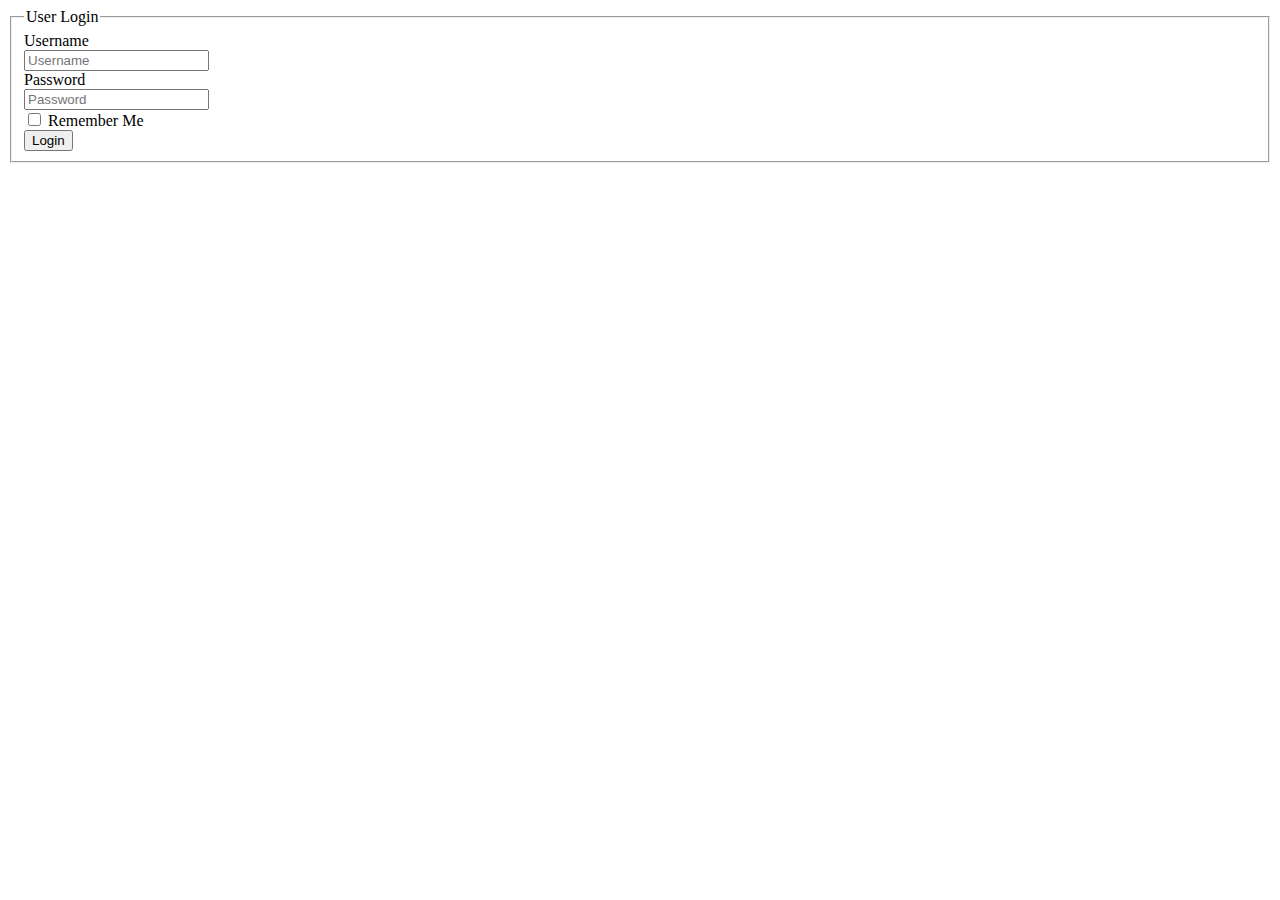
<file: invoiceWithPagination/src/main/resources/templates/index.html>
<html xmlns="http://thymeleaf.org">

<!-- <!DOCTYPE html>
<html xmlns:layout="http://www.ultraq.net.nz/thymeleaf/layout" layout:decorator="layout/layout">
 -->
 
<head>
   <!--  <link th:href="@{/css/bootstrap.min.css}" rel="stylesheet" type="text/css"></link> -->
    <link th:href="@{/css/layout.css}" rel="stylesheet" type="text/css"></link>
</head>

<body>
    <div class="container" layout:fragment="content">
        <form class="form-horizontal">
            <fieldset>

                <!-- Form Name -->
                <legend>User Login</legend>

                <!-- Text input-->
                <div class="form-group">
                    <label class="col-md-4 control-label" for="username">Username</label>
                    <div class="col-md-4">
                        <input id="username" name="username" type="text" placeholder="Username" class="form-control input-md" required="" />
                    </div>
                </div>

                <!-- Password input-->
                <div class="form-group">
                    <label class="col-md-4 control-label" for="password">Password</label>
                    <div class="col-md-4">
                        <input id="password" name="password" type="password" placeholder="Password" class="form-control input-md" required="" />
                    </div>
                </div>

                <!-- Multiple Checkboxes (inline) -->
                <div class="form-group remember-me">
                    <label class="col-md-4 control-label" for="remember-me"></label>
                    <div class="col-md-4">
                        <label class="checkbox-inline" for="remember-me-0">
      <input type="checkbox" name="remember-me" id="remember-me-0" value="true" />
      Remember Me
    </label>
                    </div>
                </div>

                <!-- Button -->
                <div class="form-group">
                    <label class="col-md-4 control-label" for="submit"></label>
                    <div class="col-md-4">
                        <button id="submit" name="submit" class="btn btn-primary btn-login">Login</button>
                    </div>
                </div>

            </fieldset>
        </form>

      <!--   <script type="text/javascript" th:src="@{/js/jquery-3.1.0.min.js}"></script>
        <script type="text/javascript" th:src="@{/js/bootstrap.min.js}"></script> -->
    </div>
</body>

</html>
</file>
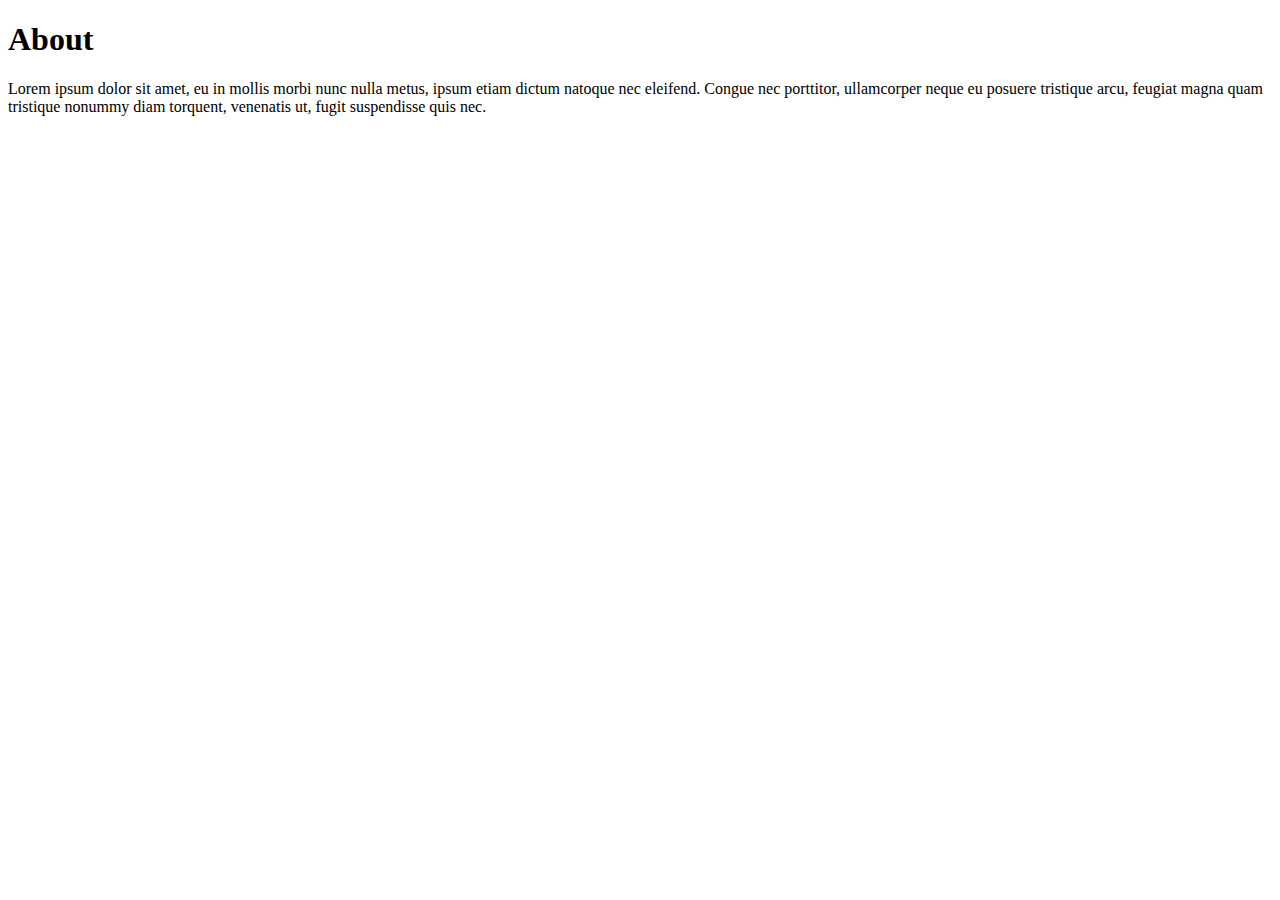
<file: invoiceWithPagination/src/main/resources/templates/about.html>
<!DOCTYPE html>
<html xmlns:layout="http://www.ultraq.net.nz/thymeleaf/layout" layout:decorator="layout/layout">

<head>
<title>Layout</title>
</head>

<body>

	<div layout:fragment="content">


		<h1>About</h1>

		<p>Lorem ipsum dolor sit amet, eu in mollis morbi nunc nulla
			metus, ipsum etiam dictum natoque nec eleifend. Congue nec porttitor,
			ullamcorper neque eu posuere tristique arcu, feugiat magna quam
			tristique nonummy diam torquent, venenatis ut, fugit suspendisse quis
			nec.</p>

	</div>

</body>
</html>
</file>
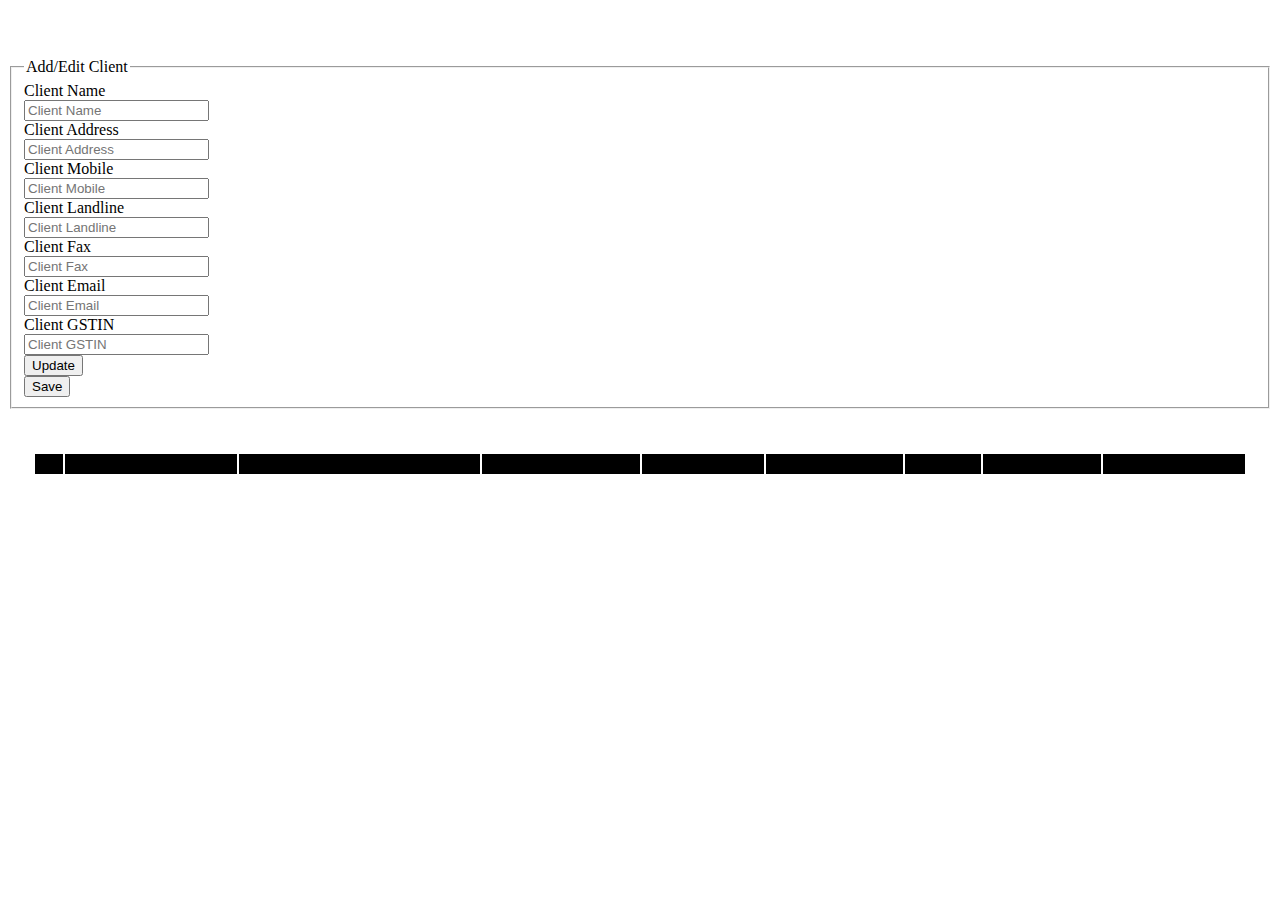
<file: invoiceWithPagination/src/main/resources/templates/client.html>
<html xmlns="http://thymeleaf.org">

<head>
    <link th:href="@{/css/bootstrap.min.css}" rel="stylesheet" type="text/css"></link>
    <link th:href="@{/css/layout.css}" rel="stylesheet" type="text/css"></link>
    <link th:href="@{/css/style.css}" rel="stylesheet" type="text/css"></link>
  
    <!-- <link href="https://cdnjs.cloudflare.com/ajax/libs/twitter-bootstrap/4.1.3/css/bootstrap.css" rel="stylesheet" type="text/css"></link> -->
    <link href="https://cdn.datatables.net/1.10.19/css/dataTables.bootstrap4.min.css" rel="stylesheet" type="text/css"></link>
    
    <script src="https://code.jquery.com/jquery-3.3.1.js"></script>
    <script src="https://cdn.datatables.net/1.10.19/js/jquery.dataTables.min.js"></script>
    <script src="https://cdn.datatables.net/1.10.19/js/dataTables.bootstrap4.min.js"></script>
 
 

 

<style type="text/css">
	.button {
		background-color: #76211B; /* Green */
		border: none;
		color: white;
		padding: 15px 32px;
		text-align: center;
		text-decoration: none;
		display: inline-block;
		font-size: 12px;
		margin: 4px 2px;
		cursor: pointer;
		-webkit-transition-duration: 0.4s; /* Safari */
		transition-duration: 0.4s;
	}
	
	.button1 {
		box-shadow: 0 8px 16px 0 rgba(0, 0, 0, 0.24), 0 6px 20px 0
			rgba(0, 0, 0, 0.19);
	}
	
	.button2 {
		box-shadow: 0 12px 16px 0 rgba(0, 0, 0, 0.24), 0 17px 50px 0
			rgba(0, 0, 0, 0.19);
	}
	
	.field-icon {
		float: right;
		margin-left: -11px;
		margin-top: -21px;
		position: relative;
		z-index: 2;
	}
	
	.container {
		padding-top: 50px;
		margin: auto;
	}
</style>
<style>
	p.ex1 {
		margin-left: 2cm;
	}
	
	p.ex2 {
		margin-left: 6cm;
	}
	
	p.ex3 {
		margin-left: 2cm;
	}
</style>
    
</head>

<body>
    <div class="container">
        <form class="form-horizontal" action="#" th:action="@{/addClient.html}" th:object="${client}" method="post" >
            <fieldset>

                <!-- Form Client Name -->
                <legend>Add/Edit Client</legend>

                <!-- Text input-->
                <div class="form-group">
                    <label class="col-md-6 control-label" for="client_name">Client Name</label>
                    <div class="col-md-6">
                        <input id="client_name" th:field="*{client_name}" type="text" placeholder="Client Name" pattern="[a-zA-Z]" class="form-control input-md" required="" />
                    </div>
                </div>

				<!-- Text input Client Address-->
                <div class="form-group">
                    <label class="col-md-6 control-label" for="client_address">Client Address</label>
                    <div class="col-md-6">
                        <input id="client_address" th:field="*{client_address}" type="text" placeholder="Client Address" class="form-control input-md" required="" />
                    </div>
                </div>
                
                <!-- Text input Client Mobile-->
                <div class="form-group">
                    <label class="col-md-6 control-label" for="client_mobile">Client Mobile</label>
                    <div class="col-md-6">
                        <input id="client_mobile" th:field="*{client_mobile}" type="tel" pattern="[7-9]{1}[0-9]{9}" 
       				title="Phone number with 7-9 and remaing 9 digit with 0-9" placeholder="Client Mobile" maxlength="10" minlength="10" class="form-control input-md" required="" />
                    </div>
                </div>
                
                 <!-- Text input ClientLandline-->
                <div class="form-group">
                    <label class="col-md-6 control-label" for="client_landline">Client Landline</label>
                    <div class="col-md-6">
                        <input id="client_landline" th:field="*{client_landline}" type="tel" pattern="[0]{1}[0-9]{9}" title="Landline number starts with 0 and remaing 9 digit with 0-9" placeholder="Client Landline" maxlength="10" minlength="10" class="form-control input-md" required="" />
                    </div>
                </div>
                
                <!-- Text input ClientFax-->
                <div class="form-group">
                    <label class="col-md-6 control-label" for="client_fax">Client Fax</label>
                    <div class="col-md-6">
                        <input id="client_fax" th:field="*{client_fax}" type="tel" pattern="[0]{1}[0-9]{9}" title="Fax number starts with 0 and remaing 9 digit with 0-9" placeholder="Client Fax" maxlength="10" minlength="10" class="form-control input-md" required="" />
                    </div>
                </div>

            <!-- Text input ClientEmail-->
                <div class="form-group">
                    <label class="col-md-6 control-label" for="client_email">Client Email</label>
                    <div class="col-md-6">
                        <input id="client_email" th:field="*{client_email}" type="email" pattern="[a-z0-9._%+-]+@[a-z0-9.-]+\.[a-z]{2,4}$" placeholder="Client Email" class="form-control input-md" required="*" />
                    </div>
                </div>
                
                <!-- Text input GSTIN-->
                <div class="form-group">
                    <label class="col-md-6 control-label" for="client_gstin">Client GSTIN</label>
                    <div class="col-md-6">
                        <input id="client_gstin" th:field="*{client_gstin_uin}" type="text" placeholder="Client GSTIN" class="form-control input-md" required="" />
                    </div>
                </div>
                
                <!-- Button -->
                <div class="form-group">
                    <label class="col-md-4 control-label" for="submit"></label>
                    <input type="hidden" th:value="${client_id}" th:field="*{client_id}"/>
                    <div class="col-md-4" th:if="${client_id != null}">
                        <button id="submit" class="btn btn-primary btn-login">Update</button>
                    </div>
                    
                    <div class="col-md-4" th:if="${client_id == null || client_id==undefined}" >
                        <button id="submit" class="btn btn-primary btn-login">Save</button>
                    </div>
                </div>

            </fieldset>
        </form>

    </div>
    <div class="row">
		<div class="col-lg-12">
			<div class="panel panel-default" align="center" style="margin: 2%;">
				<div class="panel-heading" align="center" style="color: white;">
					<strong>List of Clients</strong>
				</div>
				
				<div class="panel-body">
					<div class="row">
						<div class="col-lg-12" id="dvData">
							<table
								class="table table-hover table-responsive x table-bordered"
								id="tabledata" style="width:100%">
								<thead style="background-color: activecaption;" id="headers">
									<tr>
										<th>#</th>
										<th><strong>Client Id</strong></th>
										<th><strong>Client Name</strong></th>
										<th><strong>Address</strong></th>
										<th><strong>Phone</strong></th>
										<th><strong>Mobile</strong></th>
										<th><strong>Fax</strong></th>
										<th><strong>Email</strong></th>
										<th><strong>GSTIN</strong></th>
										<!-- <th colspan="3"><strong>Action</strong></th> -->
									</tr>
								</thead>
								<tbody>
								

											 <tr th:each="listValue,itertor : ${users}">
											 	<td th:text="${itertor.index+1}"></td>
												<td th:text="${listValue.client_id}"></td>												
												<td th:text=${listValue.client_name}></td>
												<td th:text=${listValue.client_address}></td>
												<td th:text=${listValue.client_landline}></td>
												<td th:text=${listValue.client_mobile}></td>
												<td th:text=${listValue.client_fax}></td>
												<td th:text=${listValue.client_email}></td>
												<td th:text=${listValue.client_gstin_uin}></td>
												<!-- <td><a
													th:href="@{/editClient.html/{client_id}(client_id=${listValue.client_id})}"
													class="btn btn-primary btn-circle btn-sm eBtn">
													<i class="fa fa-edit "></i>Edit</a></td>
														
												<td>
												   <a	th:href="@{/deleteOcc.html/{id}(id=${listValue.client_id})}"
													class="btn btn-danger btn-circle btn-sm confirmation eBtn">
													<i class="fa fa-trash-o"></i>
													Delete
													</a>
												</td> -->
												
												<!-- <td><a	th:href="@{view(client_id=${listValue.client_id})}"
													class="btn btn-info btn-circle btn-sm"><i
														class="fa fa-info-circle"></i>View</a>
												</td> -->
											
											   </tr>
								</tbody>
							</table>
		<script>
		    $(document).ready( function () {
		        $('#tabledata').DataTable();
		    } );
	    </script>

						</div>
					</div>
				</div>
			</div>
		</div>
	</div>
</body>

</html>
</file>
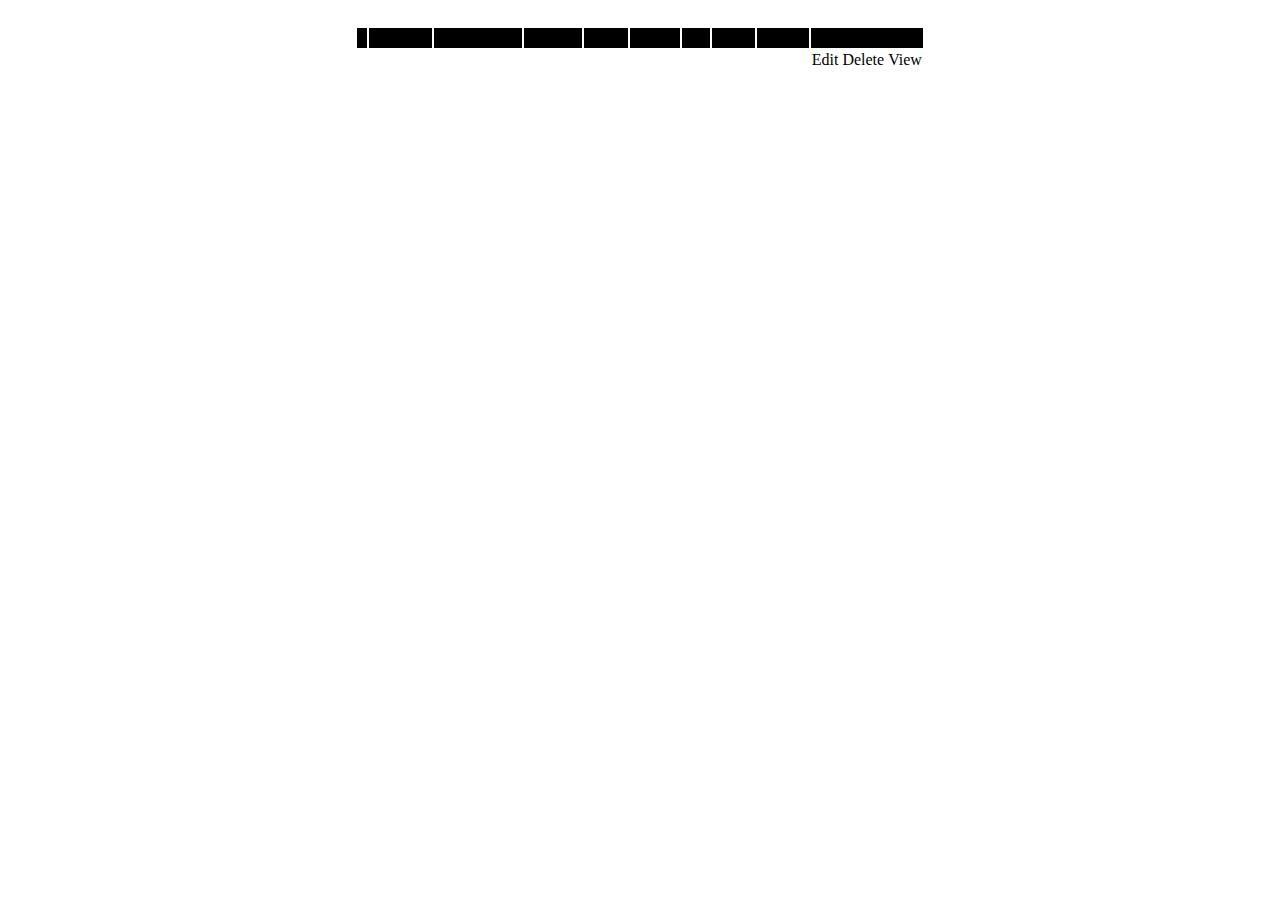
<file: invoiceWithPagination/src/main/resources/templates/clientlist.html>
<html xmlns="http://thymeleaf.org">
<head>
   <link th:href="@{/css/bootstrap.min.css}" rel="stylesheet" type="text/css"></link>
   <link th:href="@{/oldcss/layout.css}" rel="stylesheet" type="text/css"></link>
   <link th:href="@{/css/tabdesign.css}" rel="stylesheet" type="text/css"></link>
   <link th:href="@{/css/style.css}" rel="stylesheet" type="text/css"></link>
  
 <style type="text/css">
/* added by RAKESH */
.button {
	background-color: #76211B; /* Green */
	border: none;
	color: white;
	padding: 15px 32px;
	text-align: center;
	text-decoration: none;
	display: inline-block;
	font-size: 12px;
	margin: 4px 2px;
	cursor: pointer;
	-webkit-transition-duration: 0.4s; /* Safari */
	transition-duration: 0.4s;
}

.button1 {
	box-shadow: 0 8px 16px 0 rgba(0, 0, 0, 0.24), 0 6px 20px 0
		rgba(0, 0, 0, 0.19);
}

.button2 {
	box-shadow: 0 12px 16px 0 rgba(0, 0, 0, 0.24), 0 17px 50px 0
		rgba(0, 0, 0, 0.19);
}

.field-icon {
	float: right;
	margin-left: -11px;
	margin-top: -21px;
	position: relative;
	z-index: 2;
}

.container {
	padding-top: 50px;
	margin: auto;
}
</style>
<style>
p.ex1 {
	margin-left: 2cm;
}

p.ex2 {
	margin-left: 6cm;
}

p.ex3 {
	margin-left: 2cm;
}
</style>
   
</head>
<body class="container-fluid" style="overflow-x: 100%;">
 <div class="row">
		<div class="add-height"></div>
		<div class="col-lg-2"></div>
		<div class="col-lg-12">
			<div class="panel panel-default" align="center">
				<div class="panel-heading" align="center" style="color: white;">
					<strong>List of Clients</strong>
				</div>
				
				<div class="panel-body">
					<div class="row">
						<div class="col-lg-12" id="dvData">
							<table
								class="table table-hover table-responsive x table-bordered"
								id="tabledata">
								<thead style="background-color: activecaption;" id="headers">
									<tr>
										<th>#</th>
										<th><strong>Client Id</strong></th>
										<th><strong>Client Name</strong></th>
										<th><strong>Address</strong></th>
										<th><strong>Phone</strong></th>
										<th><strong>Mobile</strong></th>
										<th><strong>Fax</strong></th>
										<th><strong>Email</strong></th>
										<th><strong>GSTIN</strong></th>
										<th colspan="3"><strong>Action</strong></th>
									</tr>
								</thead>
								<tbody>
								

											 <tr th:each="listValue,itertor : ${users}">
											 	<td th:text="${itertor.index+1}"></td>
												<td th:text="${listValue.client_id}"></td>
												
												<td th:text=${listValue.clientName}></td>
												<td th:text=${listValue.clientAddress}></td>
												<td th:text=${listValue.clientLandline}></td>
												<td th:text=${listValue.clientMobile}></td>
												<td th:text=${listValue.clientFax}></td>
												<td th:text=${listValue.clientEmail}></td>
												<td th:text=${listValue.clientGSTINUIN}></td>
												<td><a
													th:href="@{edit(client_id=${listValue.client_id})}"
													class="btn btn-primary btn-circle btn-sm eBtn">
													<i class="fa fa-edit "></i>Edit</a></td>
														
												<td><a	th:href="@{delete(client_id=${listValue.client_id})}"
													class="btn btn-danger btn-circle btn-sm confirmation eBtn">
													<i class="fa fa-trash-o"></i>
													Delete
													</a>
												</td>
												
												<td><a	th:href="@{view(client_id=${listValue.client_id})}"
													class="btn btn-info btn-circle btn-sm"><i
														class="fa fa-info-circle"></i>View</a>
												</td>
											
											   </tr>
								</tbody>
							</table>

						</div>
					</div>
				</div>
			</div>
		</div>
	</div>
	    <script type="text/javascript" th:src="@{/js/jquery-3.1.0.min.js}"></script>
        <script type="text/javascript" th:src="@{/js/bootstrap.min.js}"></script>
        <script type="text/javascript" th:src="@{/js/jquery.dataTables.min.js}"></script>
        <script type="text/javascript" th:src="@{/js/dataTables.bootstrap.min.js}"></script>
</body>
</html>
</file>
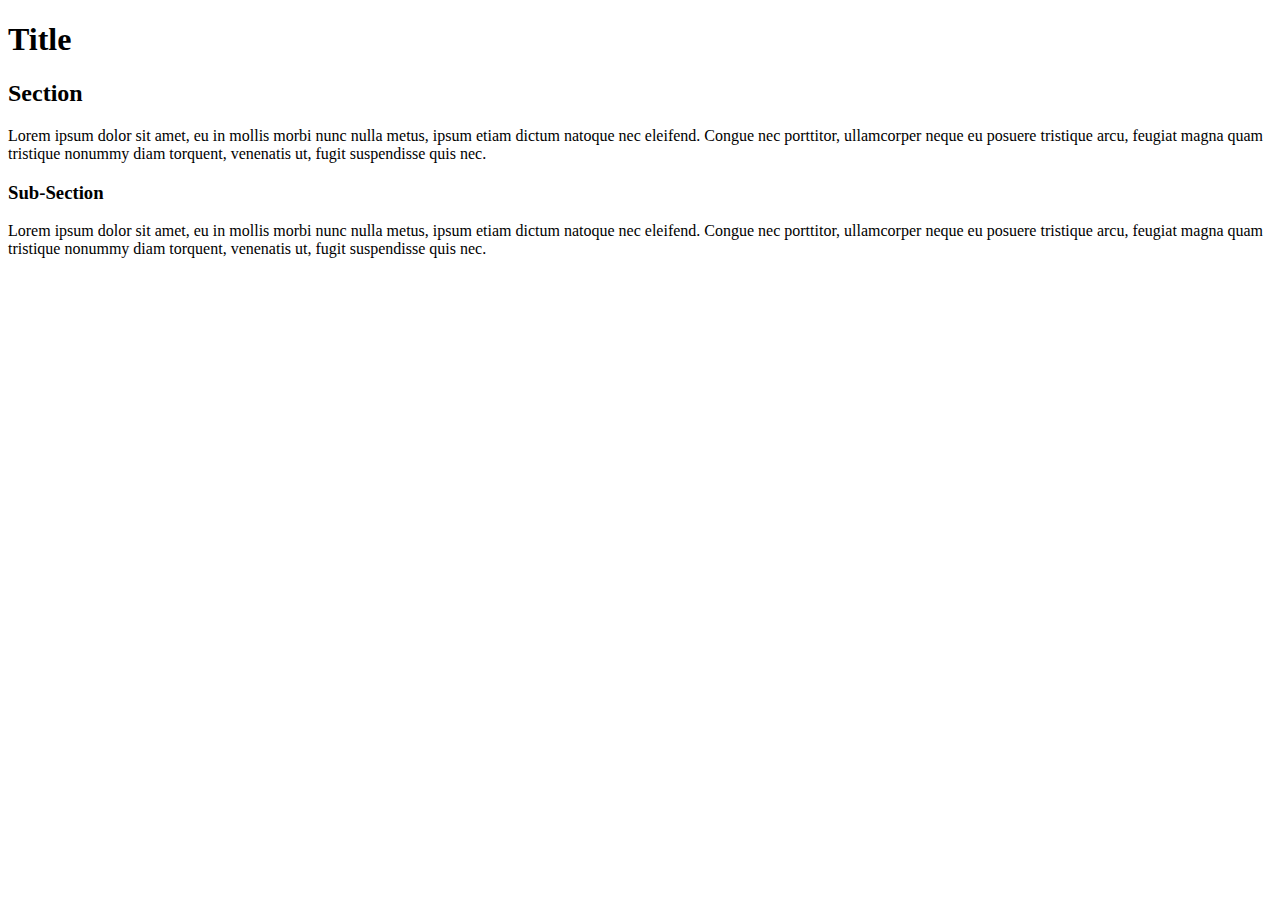
<file: invoiceWithPagination/src/main/resources/templates/home.html>
<!DOCTYPE html>
<html xmlns:layout="http://www.ultraq.net.nz/thymeleaf/layout" layout:decorator="layout/layout">

<head>
<title>Layout</title>
</head>

<body>

	<div layout:fragment="content">


		<h1>Title</h1>

		<h2>Section</h2>

		<p>Lorem ipsum dolor sit amet, eu in mollis morbi nunc nulla
			metus, ipsum etiam dictum natoque nec eleifend. Congue nec porttitor,
			ullamcorper neque eu posuere tristique arcu, feugiat magna quam
			tristique nonummy diam torquent, venenatis ut, fugit suspendisse quis
			nec.</p>

		<h3>Sub-Section</h3>

		<p>Lorem ipsum dolor sit amet, eu in mollis morbi nunc nulla
			metus, ipsum etiam dictum natoque nec eleifend. Congue nec porttitor,
			ullamcorper neque eu posuere tristique arcu, feugiat magna quam
			tristique nonummy diam torquent, venenatis ut, fugit suspendisse quis
			nec.</p>

	</div>

</body>
</html>
</file>
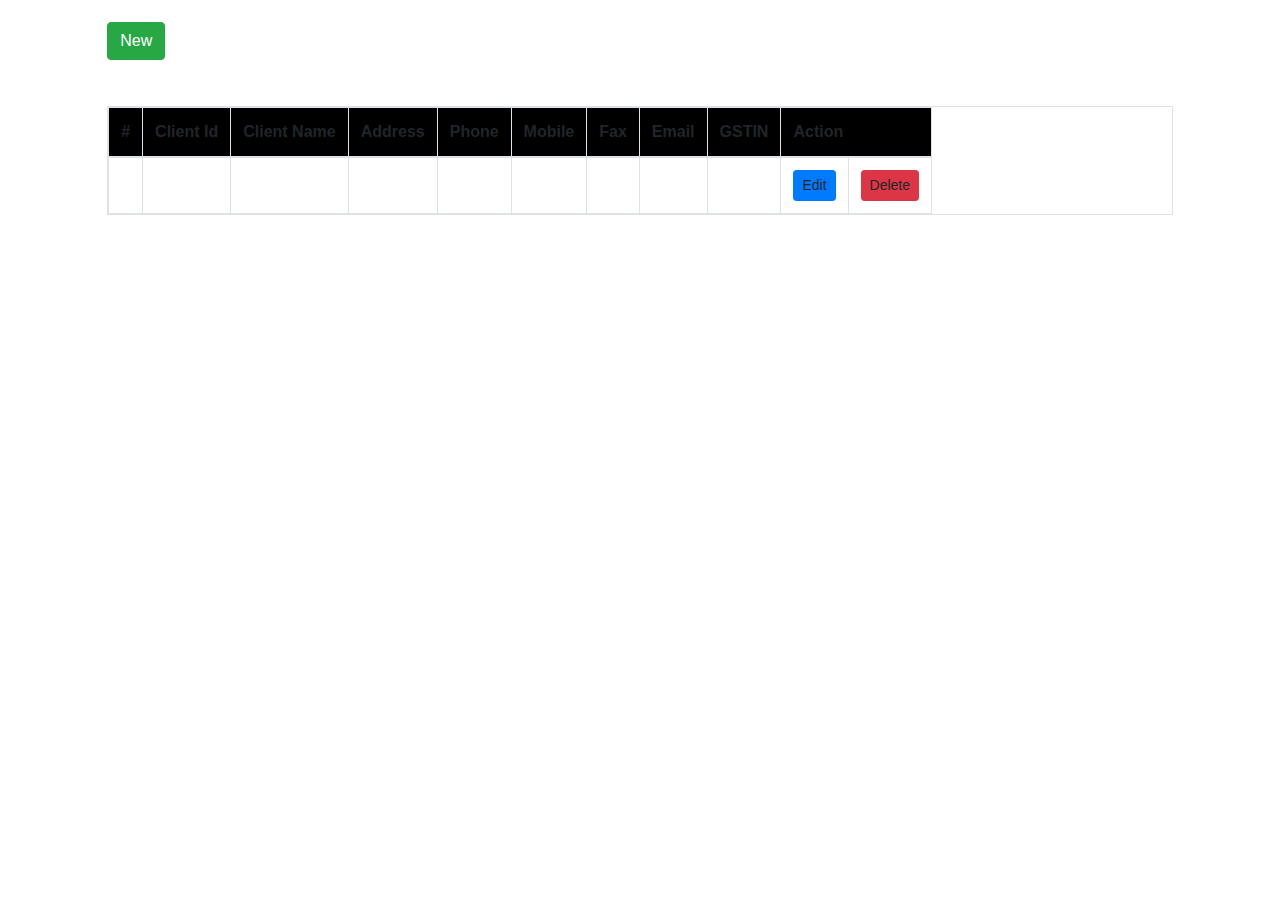
<file: invoiceWithPagination/src/main/resources/templates/test.html>
<!DOCTYPE html>
<html xmlns="http://thymeleaf.org">
<head>
	<!-- <script src="https://code.jquery.com/jquery-3.3.1.slim.min.js" integrity="sha384-q8i/X+965DzO0rT7abK41JStQIAqVgRVzpbzo5smXKp4YfRvH+8abtTE1Pi6jizo" crossorigin="anonymous"></script> -->
	<script   src="https://code.jquery.com/jquery-3.4.0.js"   integrity="sha256-DYZMCC8HTC+QDr5QNaIcfR7VSPtcISykd+6eSmBW5qo="   crossorigin="anonymous"></script>
	<script src="https://cdnjs.cloudflare.com/ajax/libs/popper.js/1.14.7/umd/popper.min.js" integrity="sha384-UO2eT0CpHqdSJQ6hJty5KVphtPhzWj9WO1clHTMGa3JDZwrnQq4sF86dIHNDz0W1" crossorigin="anonymous"></script>
	
	<link rel="stylesheet" href="https://stackpath.bootstrapcdn.com/bootstrap/4.3.1/css/bootstrap.min.css" integrity="sha384-ggOyR0iXCbMQv3Xipma34MD+dH/1fQ784/j6cY/iJTQUOhcWr7x9JvoRxT2MZw1T" crossorigin="anonymous">
	<script src="https://stackpath.bootstrapcdn.com/bootstrap/4.3.1/js/bootstrap.min.js" integrity="sha384-JjSmVgyd0p3pXB1rRibZUAYoIIy6OrQ6VrjIEaFf/nJGzIxFDsf4x0xIM+B07jRM" crossorigin="anonymous"></script>
	
	<link th:href="@{/css/layout.css}" rel="stylesheet" type="text/css"></link>
	<link th:href="@{/css/style.css}" rel="stylesheet" type="text/css"></link>
	
	<!--  <link th:href="@{/css/bootstrap.min.css}" rel="stylesheet" type="text/css"></link> -->
	
	<script>
		    $(document).ready( function () {
		        $('.nBtn, .table  .eBtn').on('click',function(event){
		        	event.preventDefault(); 
		        	var href = $(this).attr('href');
		        
		        	var te=$(this).text();
		        	//console.log(te.trim(),href.trim());
		        	 if (te.trim()=='Edit'){ 
	                    $.get(href,function(listValue,status){
	                    	$('.myform #client_id').val(listValue.client_id);
	                    	$('.myform #client_name').val(listValue.client_name);
	                    	$('.myform #client_address').val(listValue.client_address);
	                    	$('.myform #client_mobile').val(listValue.client_mobile);
	                    	$('.myform #client_landline').val(listValue.client_landline);
	                    	$('.myform #client_fax').val(listValue.client_fax);
	                    	$('.myform #client_email').val(listValue.client_email);
	                    	$('.myform #client_gstin_uin').val(listValue.client_gstin_uin); 
			        	});
		        		$('.myform #exampleModal').modal();
		        	 }else{
		        		$('.myform #client_name').val('');
                    	$('.myform #client_address').val('');
                    	$('.myform #client_mobile').val('');
                    	$('.myform #client_landline').val('');
                    	$('.myform #client_fax').val('');
                    	$('.myform #client_email').val('');
                    	$('.myform #client_gstin_uin').val('');
                    	
                    	$('.myform #exampleModal').modal();
		        	} 
		        });
		        
		        $('.table .delBtn').on('click',function(event){
		        	event.preventDefault();
		        	var href = $(this).attr('href');
		        	$('#myModal #delClient').attr('href',href);
		        	$('#myModal').modal();
		        });
		    } );
	    </script>
	    
</head>

<body>
<div class="container">
 <div class="row">
		<div class="col-sm-12">
		<div align="left" style="margin: 2%;">
		<button class="btn btn-success nBtn">New</button>
		</div>
			<div class="panel panel-default" align="center" style="margin: 2%;">
			
				<div class="panel-heading" align="center" style="color: white;">
					<strong>List of Clients</strong>
				</div>
				
				<div class="panel-body">
					<div class="row">
						<div class="col-lg-12" id="dvData">
						
							<table
								class="table table-hover table-responsive x table-bordered"
								id="tabledata" style="width:100%;">
								<thead style="background-color: activecaption;" id="headers">
									<tr>
										<th>#</th>
										<th><strong>Client Id</strong></th>
										<th><strong>Client Name</strong></th>
										<th><strong>Address</strong></th>
										<th><strong>Phone</strong></th>
										<th><strong>Mobile</strong></th>
										<th><strong>Fax</strong></th>
										<th><strong>Email</strong></th>
										<th><strong>GSTIN</strong></th>
										<th colspan="3"><strong>Action</strong></th>
									</tr>
								</thead>
								<tbody>
								

											 <tr th:each="client,itertor : ${users.content}">
											 	<td th:text="${itertor.index+1}"></td>
												<td th:text="${client.client_id}"></td>												
												<td th:text=${client.client_name}></td>
												<td th:text=${client.client_address}></td>
												<td th:text=${client.client_landline}></td>
												<td th:text=${client.client_mobile}></td>
												<td th:text=${client.client_fax}></td>
												<td th:text=${client.client_email}></td>
												<td th:text=${client.client_gstin_uin}></td>
												
												<td><a
													th:href="@{/findone/(clientId=${client.client_id})}"
													class="btn btn-primary btn-circle btn-sm eBtn">
													<i class="fa fa-edit "></i>Edit</a>
												</td>
												
												<td><a
													th:href="@{/delete/(clientId=${client.client_id})}"
													class="btn btn-danger btn-circle btn-sm delBtn">
													<i class="fa fa-trash-o "></i>Delete</a>
												</td>
												
												<!-- <td><a
													th:href="@{/editClient.html/{client_id}(client_id=${listValue.client_id})}"
													class="btn btn-primary btn-circle btn-sm eBtn">
													<i class="fa fa-edit "></i>Edit</a>
												</td> -->
														
<!-- 												<td>
												   <a	th:href="@{/deleteOcc.html/{id}(id=${client.client_id})}"
													class="btn btn-danger btn-circle btn-sm confirmation eBtn">
													<i class="fa fa-trash-o"></i>Delete</a>
												</td>
 -->												
												
												
												<!-- <td><a	th:href="@{view(client_id=${listValue.client_id})}"
													class="btn btn-info btn-circle btn-sm"><i
														class="fa fa-info-circle"></i>View</a>
												</td> -->
											
											   </tr>
								</tbody>
							</table>
							</hr>
							<ul class="nav nav-pills">
							<li  class="nav-item" th:each="i:${#numbers.sequence(0,users.totalPages-1)}" >
							<a th:href="@{/test/(page=${i})}" th:text="${i}" class="nav-link"
							   th:classappend="${currentPage}==${i}?'active':''"></a>
							</li>
 							</ul>
							
		

						</div>
					</div>
				</div>
			</div>
		</div>
		<div class="myform">
		        <form th:action="@{/save}" method="post" th:object="${client}" >
			   <div class="modal fade" id="exampleModal" tabindex="-1" role="dialog" aria-labelledby="exampleModalLabel" aria-hidden="true">
				  <div class="modal-dialog" role="document">
				    <div class="modal-content">
				      <div class="modal-header">
				        <h5 class="modal-title" id="exampleModalLabel">Add/Update Client</h5>
				        <button type="button" class="close" data-dismiss="modal" aria-label="Close">
				          <span aria-hidden="true">&times;</span>
				        </button>
				      </div>
				      <div class="modal-body">
				          <input type="hidden" id="client_id" th:field="*{client_id}">
				          
				          <div class="form-group ">
				            <label for="client_name" class="col-form-label ">Name:</label>
				            <!-- pattern="[a-zA-Z] -->
				            <input type="text" class="form-control" id="client_name" placeholder="Client Name" th:field="*{client_name}">
				          </div>
				          
				          <div class="form-group ">
				            <label for="client_address" class="col-form-label">Address:</label>
				            <input type="text"  class="form-control" id="client_address" placeholder="Client Address" th:field="*{client_address}">
				          </div>
				          <div class="row">
					          <div class="form-group col-sm-6">
					            <label for="client_mobile" class="col-form-label">Mobile:</label>
					            <input type="tel"  class="form-control" id="client_mobile" th:field="*{client_mobile}" placeholder="Mobile"  pattern="[7-9]{1}[0-9]{9}" 
	       				         title="Phone number with 7-9 and remaing 9 digit with 0-9"  maxlength="10" minlength="10">
					          </div>
					          
					          <div class="form-group col-sm-6">
					            <label for="client_landline" class="col-form-label">Land Line:</label>
					            <input type="tel"  class="form-control" id="client_landline" th:field="*{client_landline}" placeholder="Land Line"  pattern="[0]{1}[0-9]{9}"
	       				         title="Land Line number with 7-9 and remaing 9 digit with 0-9"  maxlength="10" minlength="10">
					          </div>
				           </div>
				           <div class="row">
				          <div class="form-group col-sm-6">
				            <label for="client_fax" class="col-form-label">Fax:</label>
				            <input type="tel"  class="form-control" id="client_fax" th:field="*{client_fax}" placeholder="Fax"  pattern="[0]{1}[0-9]{9}"
       				         title="Fax number with 7-9 and remaing 9 digit with 0-9"  maxlength="10" minlength="10">
				          </div>
				          		
						  <div class="form-group col-sm-6">
				            <label for="client_email" class="col-form-label">Email:</label>
				            <input type="email"   class="form-control" id="client_email" th:field="*{client_email}" placeholder="Email"  pattern="[a-z0-9._%+-]+@[a-z0-9.-]+\.[a-z]{2,4}$">
				          </div>
				          </div>
				          <div class="form-group">
				            <label for="client_gstin_uin" class="col-form-label">Gstin:</label>
				            <input type="text"  class="form-control" id="client_gstin_uin" th:field="*{client_gstin_uin}" placeholder="GSTIN" >
				          </div>
				        		          				          				      
				    
                      </div>
				      <div class="modal-footer">
				        <button type="button" class="btn btn-secondary" data-dismiss="modal">Close</button>
				        <input type="submit" class="btn btn-primary" value="Save"/>
				      </div>
				    </div>
				  </div>
				</div>
		        </form>
		</div>
        
        <div class="modal fade" id="myModal" tabindex="-1" role="dialog" aria-labelledby="exampleModalLabel" aria-hidden="true">
		  <div class="modal-dialog" role="document">
		    <div class="modal-content">
		      <div class="modal-header">
		        <h5 class="modal-title" id="exampleModalLabel">Please Confirm!!!</h5>
		        <button type="button" class="close" data-dismiss="modal" aria-label="Close">
		          <span aria-hidden="true">&times;</span>
		        </button>
		      </div>
		      <div class="modal-body">
		        <p class="alert alert-danger">
		        Are You Sure to Delete the Client ???
		        </p>
		      </div>
		      <div class="modal-footer">
		        <button type="button" class="btn btn-secondary" data-dismiss="modal">Close</button>
		        <a href="" class="btn btn-danger" id="delClient">Delete</a>
		      </div>
		    </div>
		  </div>
	  </div>
</div>
</div>
</body>
</html>
</file>
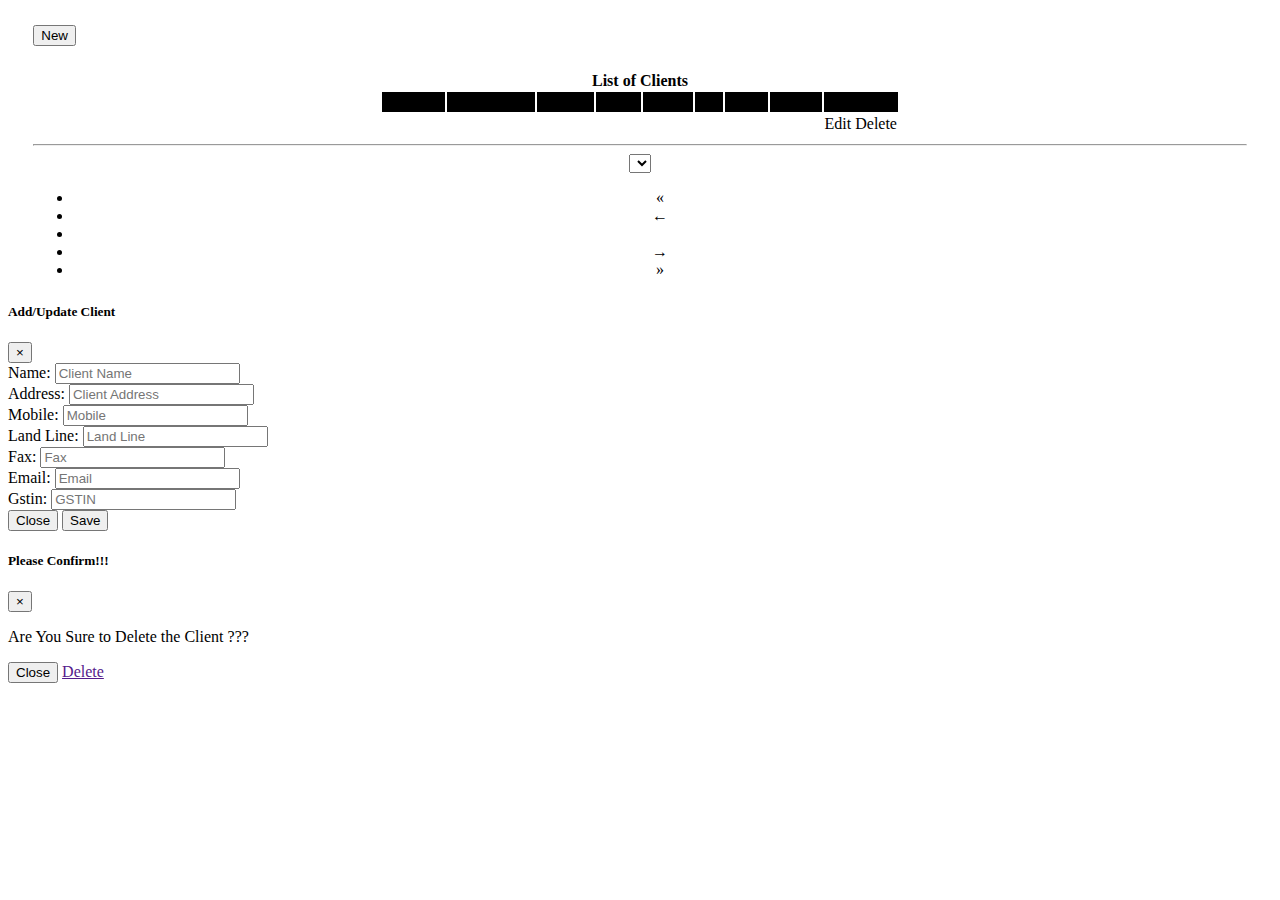
<file: invoiceWithPagination/src/main/resources/templates/testview.html>
<!-- <!DOCTYPE html>
<html xmlns="http://thymeleaf.org">
 -->
<!DOCTYPE html>
<html xmlns:layout="http://www.ultraq.net.nz/thymeleaf/layout" layout:decorator="layout/layout">

<head>
		 
</head>

<body>
<div layout:fragment="content">
<!-- <div class="container-fluid"> -->
<!--  <div class="row"> -->
		<div class="col-sm-12">
		<div align="left" style="margin: 2%;">
		<button class="btn btn-success nBtn">New</button>
		</div>
			<div class="panel panel-default" align="center" style="margin: 2%;">
			
				<div class="panel-heading" align="center">
					<strong>List of Clients</strong>
				</div>
				
				<div class="panel-body scrollable-panel">
					<div class="row">
						<div class="col-lg-12" id="dvData">
						<!-- table-responsive x table-bordered -->
							<table
								class="table table-hover table-responsive x table-bordered"
								id="tabledata">
								<thead style="background-color: activecaption;" id="headers">
									<tr>
										<!-- <th>#</th> -->
										<th><strong>Client Id</strong></th>
										<th><strong>Client Name</strong></th>
										<th><strong>Address</strong></th>
										<th><strong>Phone</strong></th>
										<th><strong>Mobile</strong></th>
										<th><strong>Fax</strong></th>
										<th><strong>Email</strong></th>
										<th><strong>GSTIN</strong></th>
										<th colspan="3"><strong>Action</strong></th>
									</tr>
								</thead>
								<tbody>
								

											 <tr th:each="clientlist : ${clientlist.content}">
											 	<!-- <td th:text="${itertor.index+1}"></td> -->
												<td th:text="${clientlist.client_id}"></td>												
												<td th:text=${clientlist.client_name}></td>
												<td th:text=${clientlist.client_address}></td>
												<td th:text=${clientlist.client_landline}></td>
												<td th:text=${clientlist.client_mobile}></td>
												<td th:text=${clientlist.client_fax}></td>
												<td th:text=${clientlist.client_email}></td>
												<td th:text=${clientlist.client_gstin_uin}></td>
												 
												<td><a
													th:href="@{/findone/(clientId=${clientlist.client_id})}"
													class="btn btn-primary btn-circle btn-sm eBtn">
													<i class="fa fa-edit "></i>Edit</a>
												</td>
												
												<td><a
													th:href="@{/delete/(clientId=${clientlist.client_id})}"
													class="btn btn-danger btn-circle btn-sm delBtn">
													<i class="fa fa-trash-o "></i>Delete</a>
												</td>
												
											   </tr>
								</tbody>
							</table>
							<hr/>
							<!-- 
							<ul class="nav nav-pills">
							<li  class="nav-item" th:each="i:${#numbers.sequence(0,users.totalPages-1)}" >
							<a th:href="@{/test/(page=${i})}" th:text="${i}" class="nav-link"
							   th:classappend="${currentPage}==${i}?'active':''"></a>
							</li>
 							</ul>
							 -->
		<!--  -->
		<div class="row">
				<div class="form-group col-md-1">
					<select class="form-control pagination" id="pageSizeSelect">
						<option th:each="pageSize : ${pageSizes}" th:text="${pageSize}"
							th:value="${pageSize}"
							th:selected="${pageSize} == ${selectedPageSize}"></option>
					</select>
				</div>
				<div th:if="${clientlist.totalPages != 1}" id="pageoption"
					class="form-group col-md-11 pagination-centered">
					<nav>
					<ul class="pagination">
						<li th:class="${clientlist.number == 0} ? 'page-item disabled'"><a
							class="pageLink"
							th:href="@{/pageview(pageSize=${selectedPageSize}, page=1)}">&laquo;</a>
						</li>
						<li th:class="${clientlist.number == 0} ?'page-item disabled'"><a
							class="pageLink"
							th:href="@{/pageview(pageSize=${selectedPageSize}, page=${clientlist.number})}">&larr;</a>
						</li>
						<li
							th:class="${clientlist.number == (page - 1)} ? 'page-item active pointer-disabled'"
							th:each="page : ${#numbers.sequence(pager.startPage, pager.endPage)}">
							<a class="pageLink"
							th:href="@{/pageview(pageSize=${selectedPageSize}, page=${page})}"
							th:text="${page}"></a>
						</li>
						<li
							th:class="${clientlist.number + 1 == clientlist.totalPages} ? 'page-item disabled'">
							<a class="pageLink"
							th:href="@{/pageview(pageSize=${selectedPageSize}, page=${clientlist.number + 2})}">&rarr;</a>
						</li>
						<li
							th:class="${clientlist.number + 1 == clientlist.totalPages} ? 'page-item disabled'">
							<a class="pageLink"
							th:href="@{/pageview(pageSize=${selectedPageSize}, page=${clientlist.totalPages})}">&raquo;</a>
						</li>
					</ul>
					</nav>
				</div>
			</div>
		<!--  -->

						</div>
					</div>
				</div>
			</div>
		</div>
		<div class="myform">
		        <form th:action="@{/save}" method="post" th:object="${client}" >
			   <div class="modal fade" id="exampleModal" tabindex="-1" role="dialog" aria-labelledby="exampleModalLabel" aria-hidden="true">
				  <div class="modal-dialog" role="document">
				    <div class="modal-content">
				      <div class="modal-header">
				        <h5 class="modal-title" id="exampleModalLabel">Add/Update Client</h5>
				        <button type="button" class="close" data-dismiss="modal" aria-label="Close">
				          <span aria-hidden="true">&times;</span>
				        </button>
				      </div>
				      <div class="modal-body">
				          <input type="hidden" id="client_id" th:field="*{client_id}">
				          
				          <div class="form-group ">
				            <label for="client_name" class="col-form-label ">Name:</label>
				            <!-- pattern="[a-zA-Z] -->
				            <input type="text" class="form-control" id="client_name" placeholder="Client Name" th:field="*{client_name}">
				          </div>
				          
				          <div class="form-group ">
				            <label for="client_address" class="col-form-label">Address:</label>
				            <input type="text"  class="form-control" id="client_address" placeholder="Client Address" th:field="*{client_address}">
				          </div>
				          <div class="row">
					          <div class="form-group col-sm-6">
					            <label for="client_mobile" class="col-form-label">Mobile:</label>
					            <input type="tel"  class="form-control" id="client_mobile" th:field="*{client_mobile}" placeholder="Mobile"  pattern="[7-9]{1}[0-9]{9}" 
	       				         title="Phone number with 7-9 and remaing 9 digit with 0-9"  maxlength="10" minlength="10">
					          </div>
					          
					          <div class="form-group col-sm-6">
					            <label for="client_landline" class="col-form-label">Land Line:</label>
					            <input type="tel"  class="form-control" id="client_landline" th:field="*{client_landline}" placeholder="Land Line"  pattern="[0]{1}[0-9]{9}"
	       				         title="Land Line number with 7-9 and remaing 9 digit with 0-9"  maxlength="10" minlength="10">
					          </div>
				           </div>
				           <div class="row">
				          <div class="form-group col-sm-6">
				            <label for="client_fax" class="col-form-label">Fax:</label>
				            <input type="tel"  class="form-control" id="client_fax" th:field="*{client_fax}" placeholder="Fax"  pattern="[0]{1}[0-9]{9}"
       				         title="Fax number with 7-9 and remaing 9 digit with 0-9"  maxlength="10" minlength="10">
				          </div>
				          		
						  <div class="form-group col-sm-6">
				            <label for="client_email" class="col-form-label">Email:</label>
				            <input type="email"   class="form-control" id="client_email" th:field="*{client_email}" placeholder="Email"  pattern="[a-z0-9._%+-]+@[a-z0-9.-]+\.[a-z]{2,4}$">
				          </div>
				          </div>
				          <div class="form-group">
				            <label for="client_gstin_uin" class="col-form-label">Gstin:</label>
				            <input type="text"  class="form-control" id="client_gstin_uin" th:field="*{client_gstin_uin}" placeholder="GSTIN" >
				          </div>
				        		          				          				      
				    
                      </div>
				      <div class="modal-footer">
				        <button type="button" class="btn btn-secondary" data-dismiss="modal">Close</button>
				        <input type="submit" class="btn btn-primary" value="Save"/>
				      </div>
				    </div>
				  </div>
				</div>
		        </form>
		</div>
        
        <div class="modal fade" id="myModal" tabindex="-1" role="dialog" aria-labelledby="exampleModalLabel" aria-hidden="true">
		  <div class="modal-dialog" role="document">
		    <div class="modal-content">
		      <div class="modal-header">
		        <h5 class="modal-title" id="exampleModalLabel">Please Confirm!!!</h5>
		        <button type="button" class="close" data-dismiss="modal" aria-label="Close">
		          <span aria-hidden="true">&times;</span>
		        </button>
		      </div>
		      <div class="modal-body">
		        <p class="alert alert-danger">
		        Are You Sure to Delete the Client ???
		        </p>
		      </div>
		      <div class="modal-footer">
		        <button type="button" class="btn btn-secondary" data-dismiss="modal">Close</button>
		        <a href="" class="btn btn-danger" id="delClient">Delete</a>
		      </div>
		    </div>
		  </div>
	  </div>
<!-- </div> -->
<!-- </div> -->
</div>
</body>
</html>
</file>
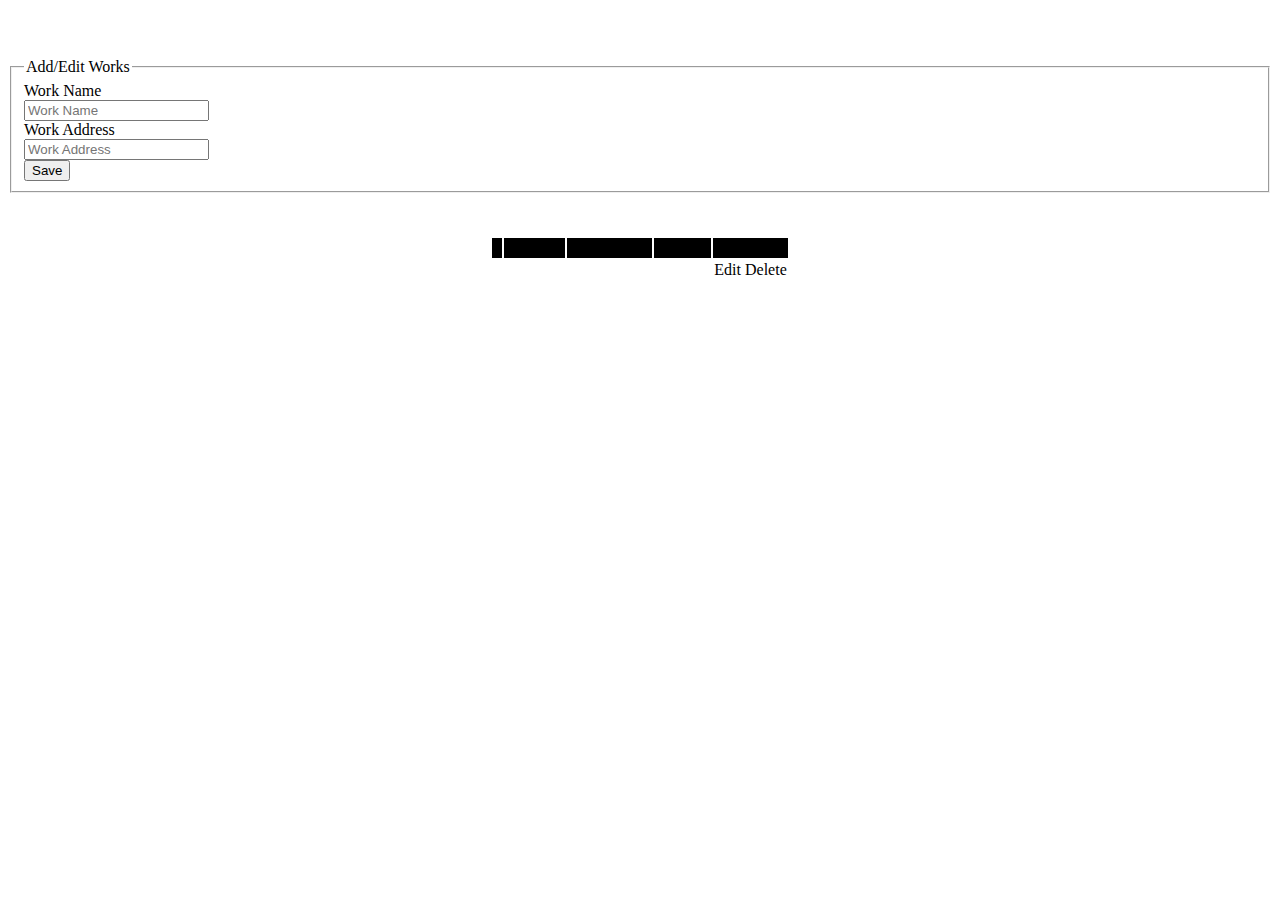
<file: invoiceWithPagination/src/main/resources/templates/works.html>
<html xmlns="http://thymeleaf.org">

<head>
    <link th:href="@{/css/bootstrap.min.css}" rel="stylesheet" type="text/css"></link>
    <link th:href="@{/css/layout.css}" rel="stylesheet" type="text/css"></link>
    <link th:href="@{/css/style.css}" rel="stylesheet" type="text/css"></link>

<style type="text/css">
	.button {
		background-color: #76211B; /* Green */
		border: none;
		color: white;
		padding: 15px 32px;
		text-align: center;
		text-decoration: none;
		display: inline-block;
		font-size: 12px;
		margin: 4px 2px;
		cursor: pointer;
		-webkit-transition-duration: 0.4s; /* Safari */
		transition-duration: 0.4s;
	}
	
	.button1 {
		box-shadow: 0 8px 16px 0 rgba(0, 0, 0, 0.24), 0 6px 20px 0
			rgba(0, 0, 0, 0.19);
	}
	
	.button2 {
		box-shadow: 0 12px 16px 0 rgba(0, 0, 0, 0.24), 0 17px 50px 0
			rgba(0, 0, 0, 0.19);
	}
	
	.field-icon {
		float: right;
		margin-left: -11px;
		margin-top: -21px;
		position: relative;
		z-index: 2;
	}
	
	.container {
		padding-top: 50px;
		margin: auto;
	}
</style>
<style>
	p.ex1 {
		margin-left: 2cm;
	}
	
	p.ex2 {
		margin-left: 6cm;
	}
	
	p.ex3 {
		margin-left: 2cm;
	}
</style>
    
</head>

<body>
    <div class="container">
        <form class="form-horizontal" action="#" th:action="@{/addWorks.html}" th:object="${work}" method="post" >
            <fieldset>

                <!-- Form Client Name -->
                <legend>Add/Edit Works</legend>

                <!-- Text input-->
                <div class="form-group">
                    <label class="col-md-6 control-label" for="work_name">Work Name</label>
                    <div class="col-md-6">
                        <input id="work_name" th:field="*{work_name}" type="text" placeholder="Work Name" pattern="[A-Za-z]{10,50}" title="please do not input any digits or special characters!" class="form-control input-md" required="" />
                    </div>
                </div>

				<!-- Text input Client Address-->
                <div class="form-group">
                    <label class="col-md-6 control-label" for="work_address">Work Address</label>
                    <div class="col-md-6">
                        <input id="work_address" th:field="*{work_address}" type="text" placeholder="Work Address" class="form-control input-md" required="" />
                    </div>
                </div>              
                
                
                <!-- Button -->
                <div class="form-group">
                    <label class="col-md-4 control-label" for="submit"></label>
                    <input type="hidden" th:value="${id}" th:field="*{id}"/>
                    
                    <!-- <div th:text="${id}"></div>
                    <div class="col-md-4" th:if="${id != null}">
                        <button id="submit" class="btn btn-primary btn-login">Update</button>
                    </div> -->
                    
                    <div class="col-md-4">
                        <button id="submit" class="butobtn btn-primary btn-login">Save</button>
                    </div>
                </div>

            </fieldset>
        </form>

        <script type="text/javascript" th:src="@{/js/jquery-3.1.0.min.js}"></script>
        <script type="text/javascript" th:src="@{/js/bootstrap.min.js}"></script>
    </div>
    <div class="row">
		<div class="col-lg-12">
			<div class="panel panel-default" align="center" style="margin: 2%;">
				<div class="panel-heading" align="center" style="color: white;">
					<strong>List of Works</strong>
				</div>
				
				<div class="panel-body">
					<div class="row">
						<div class="col-lg-12" id="dvData">
							<table
								class="table table-hover table-responsive x table-bordered"
								id="tabledata">
								<thead style="background-color: activecaption;" id="headers">
									<tr>
										<th>#</th>
										<th><strong>Work Id</strong></th>
										<th><strong>Work Name</strong></th>
										<th><strong>Address</strong></th>
										<!-- <th><strong>Phone</strong></th>
										<th><strong>Mobile</strong></th>
										<th><strong>Fax</strong></th>
										<th><strong>Email</strong></th>
										<th><strong>GSTIN</strong></th> -->
										<th colspan="2"><strong>Action</strong></th>
									</tr>
								</thead>
								<tbody>
								

											 <tr th:each="listValue,itertor : ${users}">
											 	<td th:text="${itertor.index+1}"></td>
												<td th:text="${listValue.id}"></td>												
												<td th:text=${listValue.work_name}></td>
												<td th:text=${listValue.work_address}></td>
												<td><a
													th:href="@{/editWorks.html/{work_id}(work_id=${listValue.id})}"
													class="btn btn-primary btn-circle btn-sm eBtn">
													<i class="fa fa-edit "></i>Edit</a></td>
														
												<td>
													 <!-- <form action = "#" th:action="@{/deleteOcc.html}" th:object="${client}" method="post" >
													  <input type="hidden" th:value="${listValue.client_id}" th:field="*{client_id}"/>
													  
													  <button type="submit"  class="btn btn-danger btn-circle btn-sm confirmation eBtn" value="Delete">
													      Delete
													   </button>
													</form>	 -->	
												
												
													<a	th:href="@{/deleteWorks.html/{work_id}(work_id=${listValue.id})}"
													class="btn btn-danger btn-circle btn-sm confirmation eBtn">
													<i class="fa fa-trash-o"></i>
													Delete
													</a>
												</td>
												
												<!-- <td><a	th:href="@{view(client_id=${listValue.client_id})}"
													class="btn btn-info btn-circle btn-sm"><i
														class="fa fa-info-circle"></i>View</a>
												</td> -->
											
											   </tr>
								</tbody>
							</table>

						</div>
					</div>
				</div>
			</div>
		</div>
	</div>
</body>

</html>
</file>
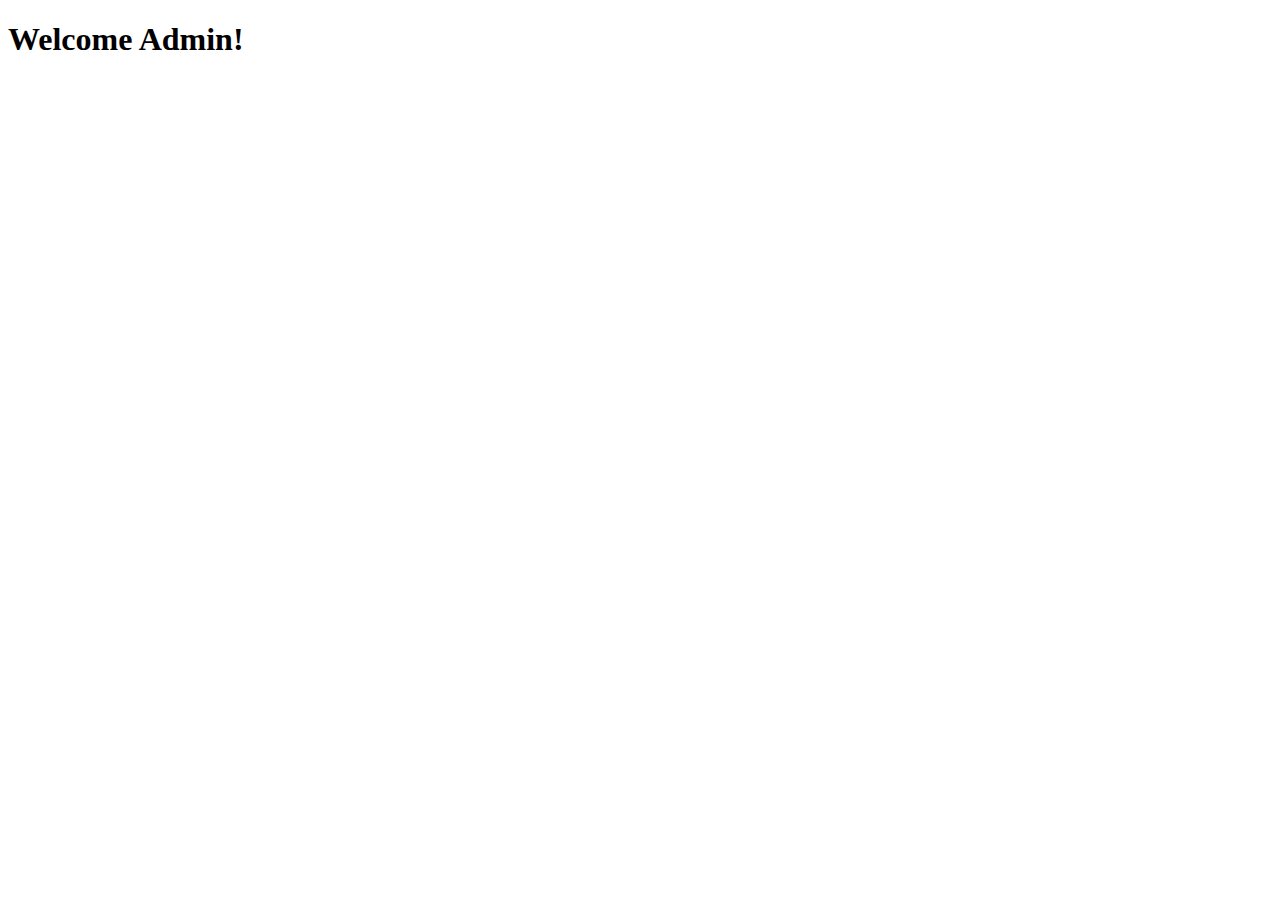
<file: invoiceWithPagination/src/main/resources/templates/layout/layout.html>
<!DOCTYPE html>

<html xmlns:th="http://www.thymeleaf.org" xmlns:layout="http://www.ultraq.net.nz/web/thymeleaf/layout">

<head th:replace="fragments/header :: header">
<title>Header</title>
</head>
<body>
<div th:replace="fragments/navigation :: navigation"></div>
  <div id="wrapper">
	<!-- <div class="container" id="mainContent"> -->
		<div class="row">
		    <div class="col-md-4 col-sm-4">
				<div th:replace="fragments/sidebar :: sidebar"></div>
			</div>
            <div class="container-fluid" id="content" layout:fragment="content">
                <h1>Welcome Admin!</h1>
            </div>
	    </div>
<!-- 	<div th:replace="fragments/footer :: footer"></div> -->
</div>
</body>
</html>
</file>
